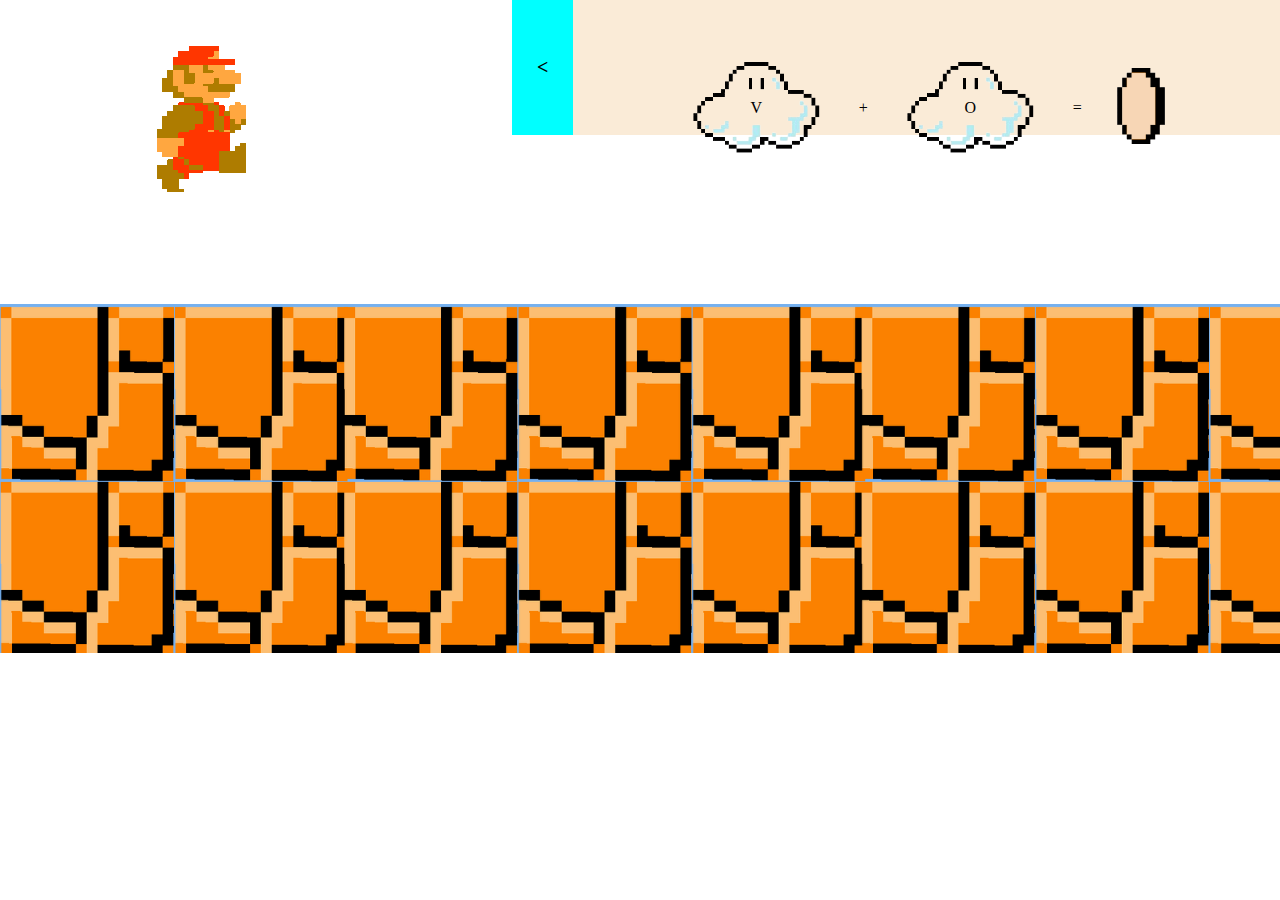
<file: deprueba.html>
<!DOCTYPE html>
<html lang="en">
<head>
    <meta charset="UTF-8">
    <meta http-equiv="X-UA-Compatible" content="IE=edge">
    <meta name="viewport" content="width=device-width, initial-scale=1.0">
    <link rel="stylesheet" href="estilo.css">
    <title>Document</title>
</head>
<body>

    <div class="juego">
        <div class="cerrar">
            <p> < </p>
        </div>
        <div class="juego-contenedor">
            <div class="titulojuego">
                <p>Si sumas la V y la O ganas una moneda!</p>
            </div>
            
            <div class="contenedorjuego">
                <div class="nube">
                    <p>V</p>
                </div>
                <div class="operador">
                    <p>+</p>
                </div>
                <div class="nube">
                    <p>O</p>
                </div>
                <div class="operador">
                    <p>=</p>
                </div>
                <div class="moneda">
                    <img src="./media/moneda.gif" alt="">
                </div>
            </div>
        </div>
    </div>
    <img class="mario" src="./media/marioparado.png" alt="">
    <div class="piso">
        <img src="./media/piso.png" alt="">
    </div>
    
</body>
</html>
</file>
<file: estilo.css>
*{
    margin: 0;
    padding: 0;
    box-sizing: border-box;
}

.juego{
    width: 60vw;
    height: 15vh;
    float: right;
    display: flex;
    background-color: antiquewhite;
}

.cerrar{
    background-color: aqua;
    width: 8%;
    font-size: 20px;
    font-weight: 700;
    display: flex;
    justify-content: center;
    align-items: center;
}
.juego-contenedor{
    width: 82%;
    display: flex;
    flex-direction: column;
    justify-content: center;
    align-items: center;
    margin: 0 auto;
}
.titulojuego{
    margin-bottom: 10%;
}
.contenedorjuego{
    width: 80%;
    display: flex;
    justify-content: space-between;
    margin: 0 auto;
    align-items: center;
}

.nube{
    padding: 10% 15%;
    background-image: url("./media/nubes-juego.png");
    background-repeat: no-repeat;
    background-size: contain;
}

.moneda{
    width: 15%;
}

.moneda img{
    width: 100%;
}

.mario {
    margin-left: 100px;
    margin-bottom: 100px;
}
</file>
